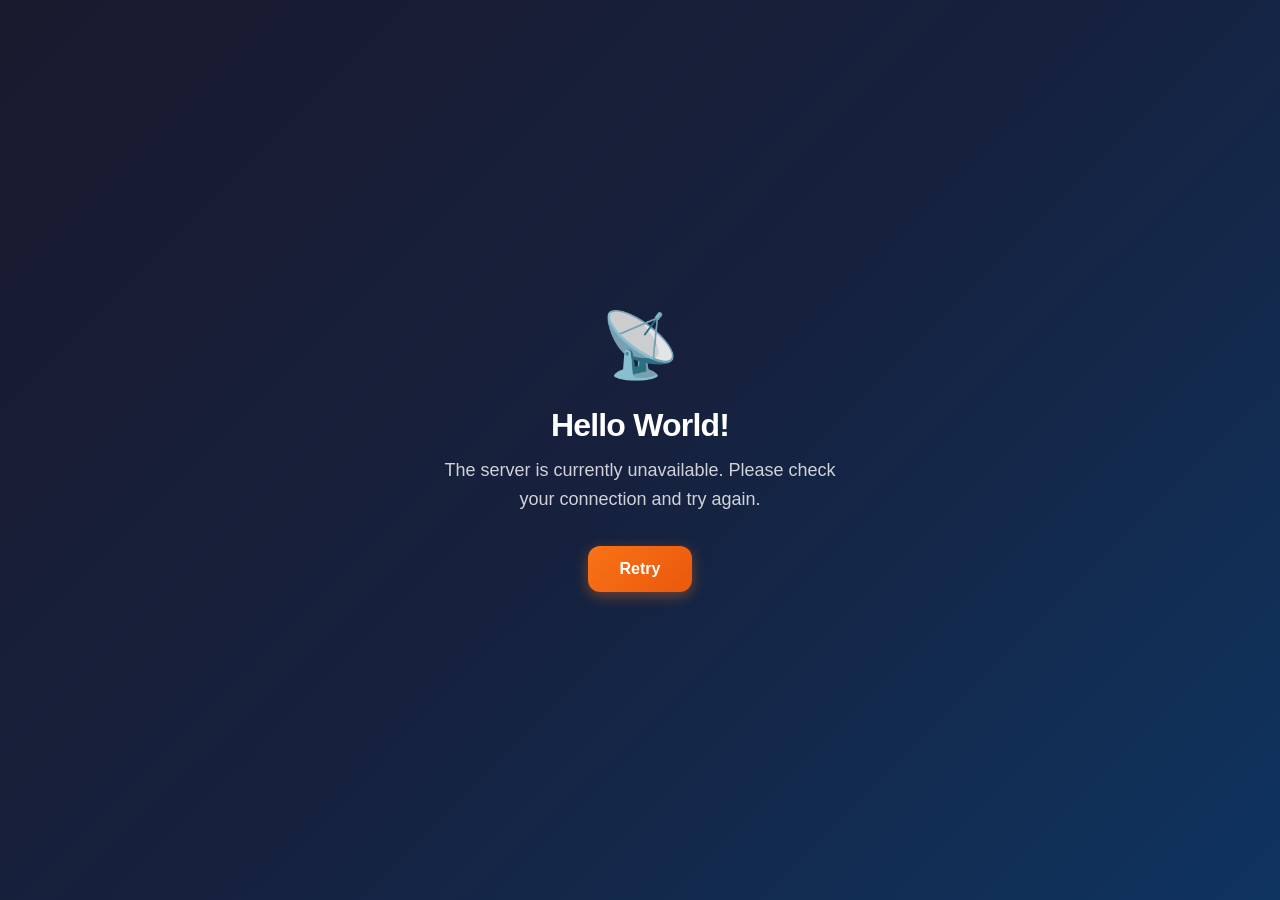
<file: static/offline.html>
<!DOCTYPE html>
<html lang="en">
  <head>
    <meta charset="utf-8" />
    <meta name="viewport" content="width=device-width, initial-scale=1, viewport-fit=cover" />
    <title>Local video shelf</title>
    <style>
      * {
        box-sizing: border-box;
        margin: 0;
        padding: 0;
      }
      body {
        min-height: 100vh;
        display: flex;
        align-items: center;
        justify-content: center;
        font-family: 'Inter', -apple-system, BlinkMacSystemFont, "Segoe UI", Roboto, "Helvetica Neue", Arial, sans-serif;
        background: linear-gradient(135deg, #1a1a2e 0%, #16213e 50%, #0f3460 100%);
        color: #fff;
        text-align: center;
        padding: 24px;
      }
      .container {
        max-width: 400px;
      }
      .icon {
        font-size: 4rem;
        margin-bottom: 24px;
        opacity: 0.9;
      }
      h1 {
        font-size: 2rem;
        font-weight: 700;
        margin-bottom: 12px;
        letter-spacing: -0.025em;
      }
      p {
        font-size: 1.125rem;
        opacity: 0.8;
        line-height: 1.6;
      }
      .retry-btn {
        margin-top: 32px;
        padding: 14px 32px;
        font-size: 1rem;
        font-weight: 600;
        color: #fff;
        background: linear-gradient(135deg, #f97316 0%, #ea580c 100%);
        border: none;
        border-radius: 12px;
        cursor: pointer;
        transition: transform 0.2s, box-shadow 0.2s;
        box-shadow: 0 4px 14px rgba(249, 115, 22, 0.4);
      }
      .retry-btn:hover {
        transform: translateY(-2px);
        box-shadow: 0 6px 20px rgba(249, 115, 22, 0.5);
      }
      .retry-btn:active {
        transform: translateY(0);
      }
    </style>
  </head>
  <body>
    <div class="container">
      <div class="icon">📡</div>
      <h1>Hello World!</h1>
      <p>The server is currently unavailable. Please check your connection and try again.</p>
      <button class="retry-btn" onclick="location.reload()">Retry</button>
    </div>
  </body>
</html>
</file>
